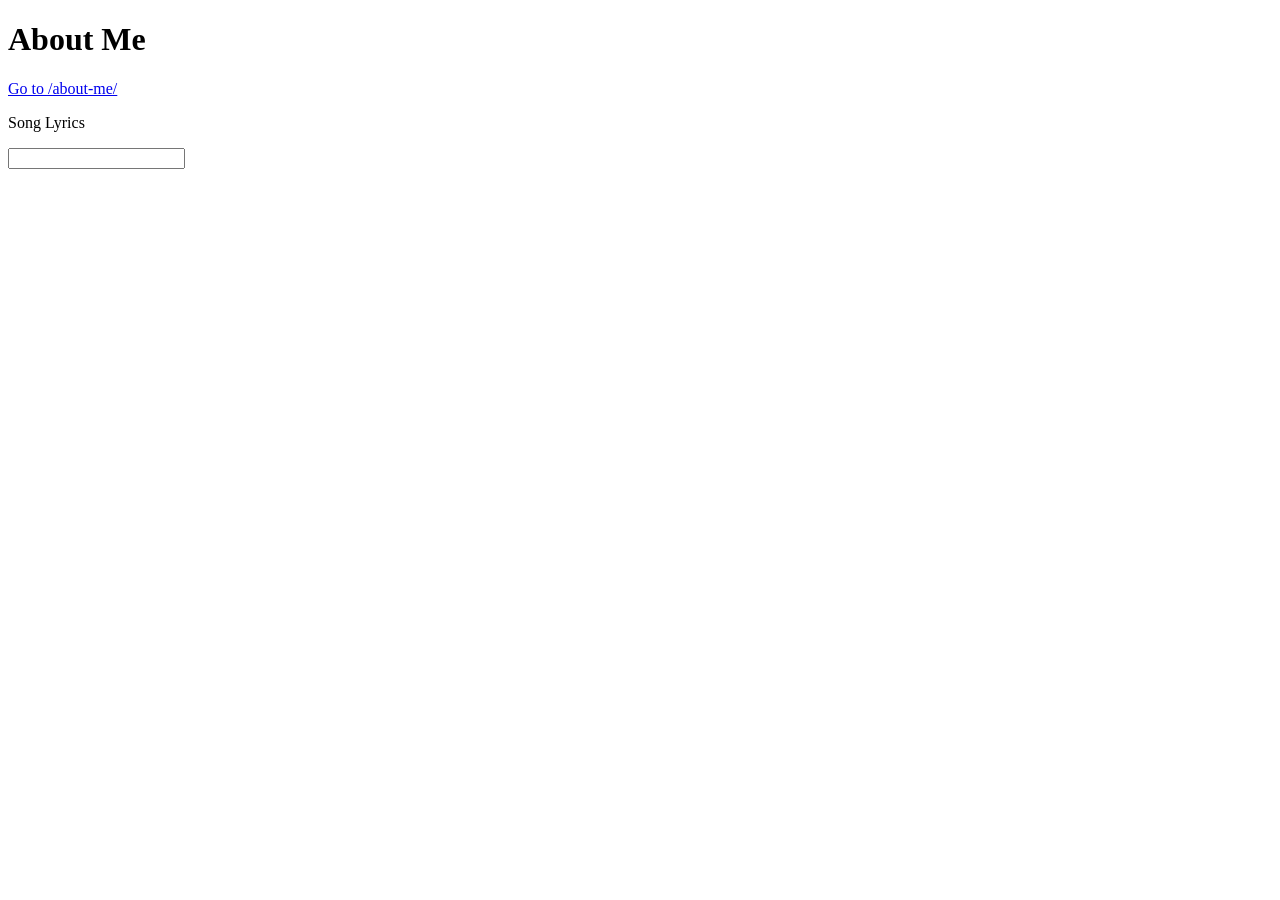
<file: apache-tomcat-9.0.56/webapps/about-me/index.html>
<!DOCTYPE html>
<html>
<head>
    <title>Hello World</title>
</head>

<body>
<h1> About Me </h1>
<a href="about-me/"> Go to /about-me/</a>
<p> Song Lyrics </p>
<form action="about-me/" method="post">
    <input tyep="submit" name="sbumit">
</form>
</body>

</html>
</file>
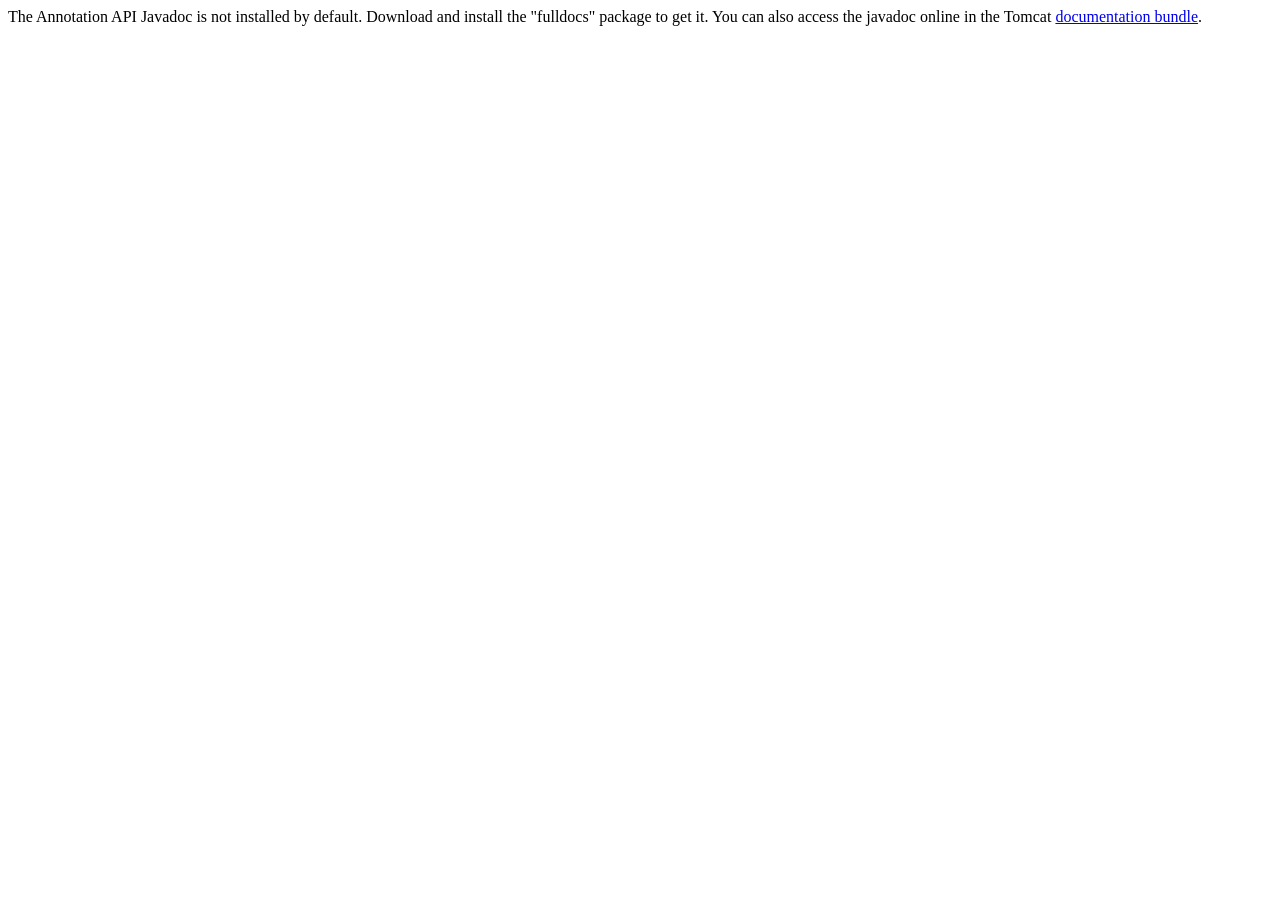
<file: apache-tomcat-9.0.56/webapps/docs/annotationapi/index.html>
<!--
  Licensed to the Apache Software Foundation (ASF) under one or more
  contributor license agreements.  See the NOTICE file distributed with
  this work for additional information regarding copyright ownership.
  The ASF licenses this file to You under the Apache License, Version 2.0
  (the "License"); you may not use this file except in compliance with
  the License.  You may obtain a copy of the License at

      http://www.apache.org/licenses/LICENSE-2.0

  Unless required by applicable law or agreed to in writing, software
  distributed under the License is distributed on an "AS IS" BASIS,
  WITHOUT WARRANTIES OR CONDITIONS OF ANY KIND, either express or implied.
  See the License for the specific language governing permissions and
  limitations under the License.
-->
<!DOCTYPE html>
<html>
<head>
    <meta charset="UTF-8" />
    <title>API docs</title>
</head>

<body>

The Annotation API Javadoc is not installed by default. Download and install
the "fulldocs" package to get it.

You can also access the javadoc online in the Tomcat
<a href="https://tomcat.apache.org/tomcat-9.0-doc/">
    documentation bundle</a>.

</body>
</html>
</file>
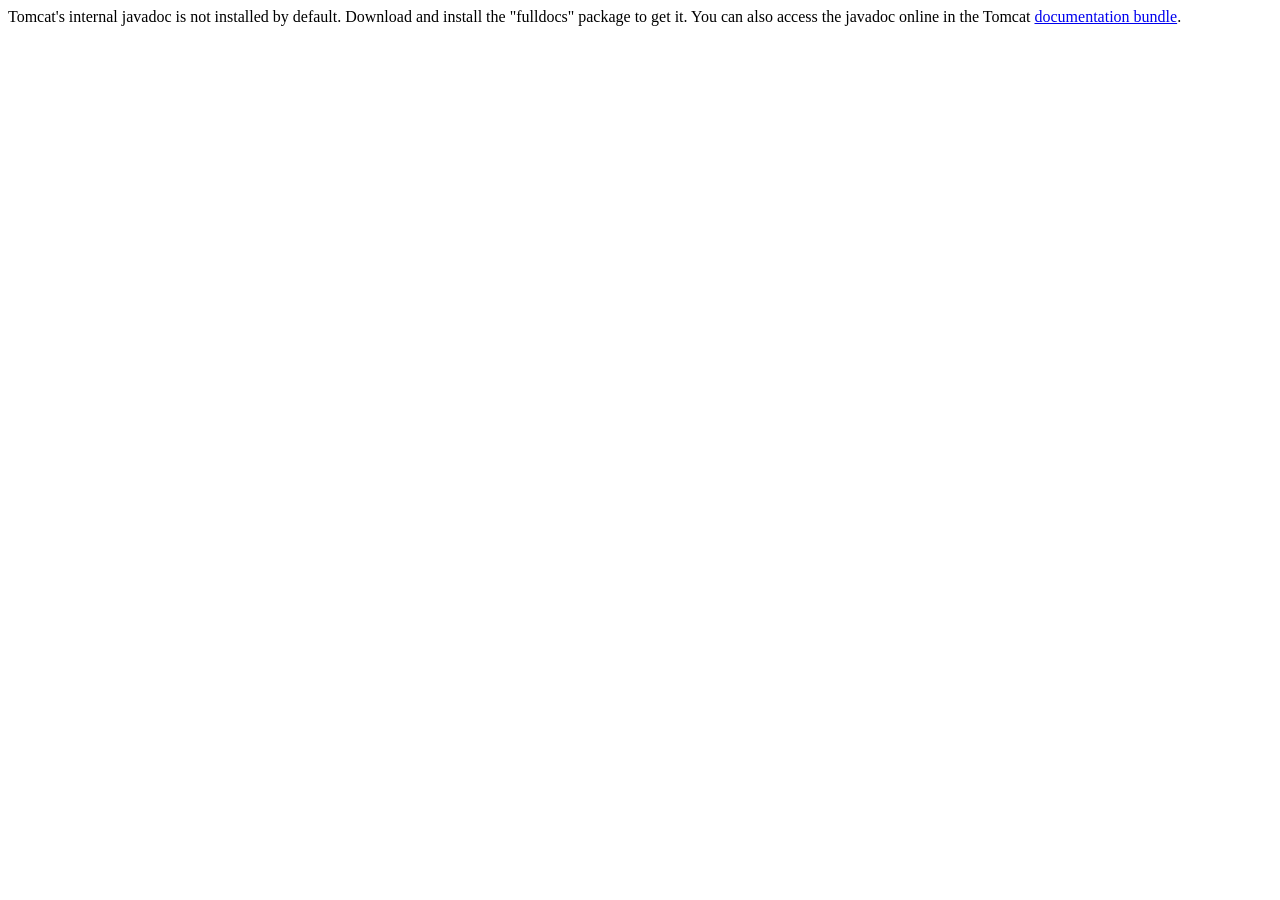
<file: apache-tomcat-9.0.56/webapps/docs/api/index.html>
<!--
  Licensed to the Apache Software Foundation (ASF) under one or more
  contributor license agreements.  See the NOTICE file distributed with
  this work for additional information regarding copyright ownership.
  The ASF licenses this file to You under the Apache License, Version 2.0
  (the "License"); you may not use this file except in compliance with
  the License.  You may obtain a copy of the License at

      http://www.apache.org/licenses/LICENSE-2.0

  Unless required by applicable law or agreed to in writing, software
  distributed under the License is distributed on an "AS IS" BASIS,
  WITHOUT WARRANTIES OR CONDITIONS OF ANY KIND, either express or implied.
  See the License for the specific language governing permissions and
  limitations under the License.
-->
<!DOCTYPE html>
<html>
    <head>
    <meta charset="UTF-8" />
    <title>API docs</title>
</head>

<body>

Tomcat's internal javadoc is not installed by default. Download and install
the "fulldocs" package to get it.

You can also access the javadoc online in the Tomcat
<a href="https://tomcat.apache.org/tomcat-9.0-doc/">
documentation bundle</a>.

</body>
</html>
</file>
